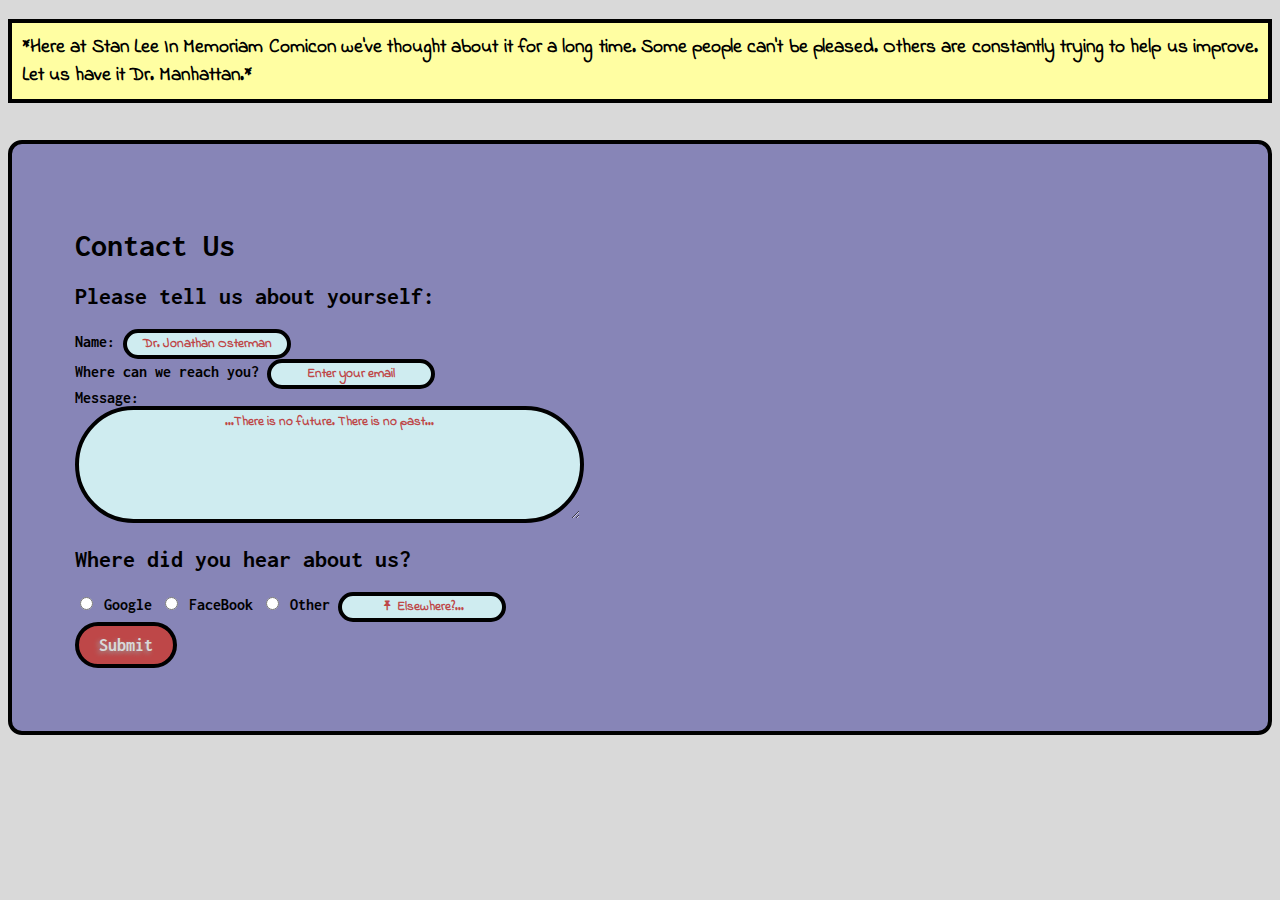
<file: contact.html>
<!DOCTYPE html>
<html lang="en">
<head>
    <meta charset="UTF-8">
    <meta name="viewport" content="width=device-width, initial-scale=1.0">
    <!-- Import fonts from google -->
    <link rel="preconnect" href="https://fonts.googleapis.com">
    <link rel="preconnect" href="https://fonts.gstatic.com" crossorigin>
    <link href="https://fonts.googleapis.com/css2?family=Inconsolata:wght@200..900&family=Indie+Flower&display=swap" rel="stylesheet">
    <!-- Use external stylesheet -->
    <link rel="stylesheet" href="../assets/comicon-style.css">
    <title>Contact Us</title>
    <body>
        <!-- comicbook yellow narration -->
        <h3 class="narratorComment" >*Here at Stan Lee In Memoriam Comicon we've thought about it for a long time.
            Some people can't be pleased. Others are constantly trying to help us improve.
            Let us have it Dr. Manhattan.*
        </h3>
        <br>
        <div class="formDisplay">
            <form method="post:" id="contact_form">
                <h1>Contact Us</h1>
                <h2>Please tell us about yourself:</h2>
                <label for="name">Name:</label>
                <!-- Dr. Jonathan "Jon" Osterman is Dr. Manhattan-->
                <input type="text" id="name" name="name" placeholder="Dr. Jonathan Osterman" required>
                <br>

                <label for="email">Where can we reach you?</label>
                <input type="text" id="email" name="email" placeholder="Enter your email" required>
                <br>
                <label for="message">Message:</label>
                <br>
                <textarea id="message" name="message" placeholder="...There is no future. There is no past..." rows="7" cols="60" required></textarea>
                <br>
                <h2>Where did you hear about us?</h2>
                <input type="radio" id="f_onGoogle" name="found" value="f_onGoogle">
                <label for="f_onGoogle">Google</label>
                <input type="radio" id="f_onFacebook" name="found" value="f_onFacebook">
                <label for="f_onFacebook">FaceBook</label>
                <input type="radio" id="f_onOther" name="found" value="f_onOther">
                <label for="f_onOther">Other</label>
                <input type="text" id="f_onOther" name="found" value="&#x1F588; Elsewhere?...">
            </form>
            <button type="submit" form="contact_form" value="Submit">Submit</button>
        </div>
    </div>
</body>
</html>
</file>
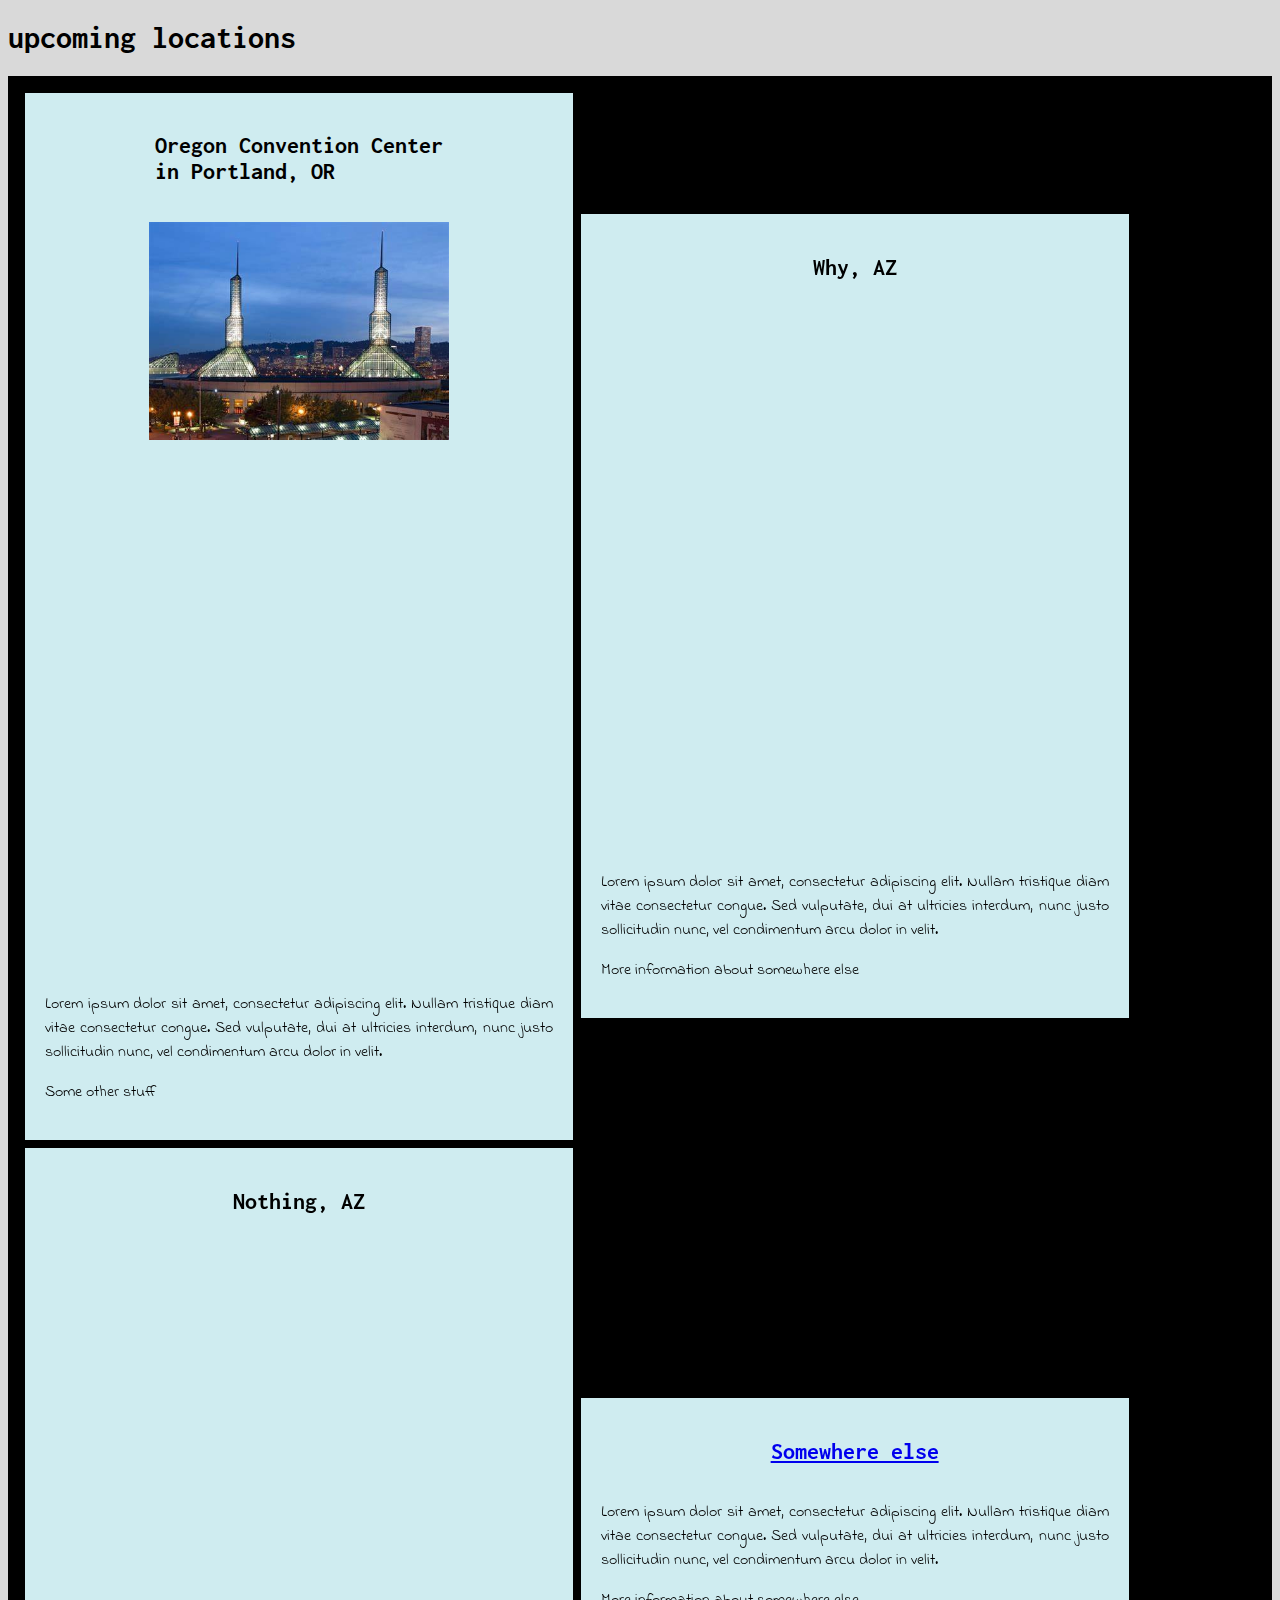
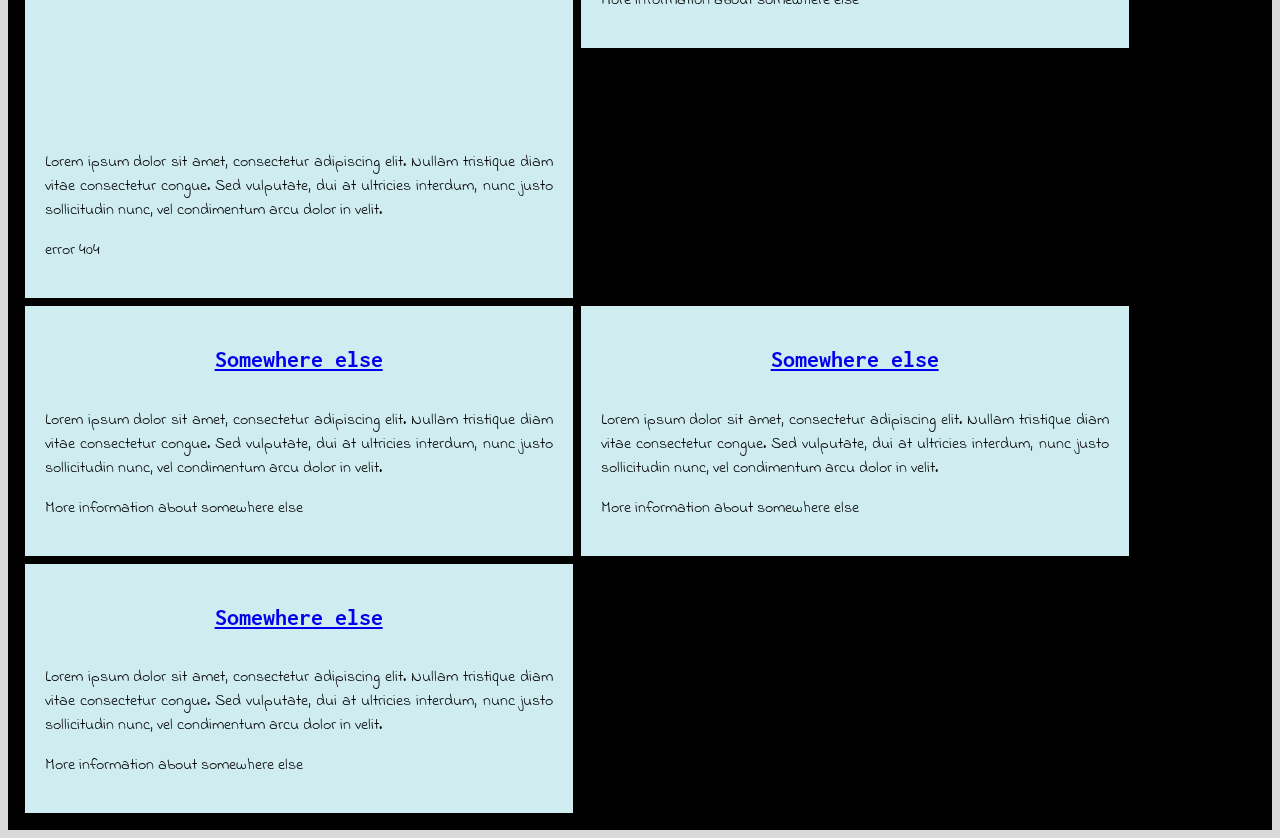
<file: location.html>
<!DOCTYPE html>
<html lang="en">
<head>
    <meta charset="UTF-8">
    <meta name="viewport" content="width=device-width, initial-scale=1.0">
    <link rel="preconnect" href="https://fonts.googleapis.com">
    <link rel="preconnect" href="https://fonts.gstatic.com" crossorigin>
    <link href="https://fonts.googleapis.com/css2?family=Inconsolata:wght@200..900&family=Indie+Flower&display=swap" rel="stylesheet">
    <link rel="stylesheet" href="../assets/comicon-style.css">
    <title>Locations</title>
</head>
<body>
    <h1>upcoming locations</h1>
    <div class="otherPagesSuperContainer">
        <div class="dispDiv">
            <h2>
                    Oregon Convention Center<br>in Portland, OR
            </h2>
            <br>
            <img src="../assets/ORconCenter.jpg" alt="Oregon Convention Center">
            <br>
            <br>
            <!-- Snagged from https://www.embed-map.com/ -->
            <div style="max-width:100%;overflow:hidden;color:red;width:500px;height:500px;">
                <div id="canvas-for-googlemap" style="height:100%; width:100%;max-width:100%;">
                    <iframe style="height:100%;width:100%;border:0;" frameborder="0" src="https://www.google.com/maps/embed/v1/place?q=Oregon+Convention+Center,+Northeast+Martin+Luther+King+Junior+Boulevard,+Portland,+OR,+USA&key=AIzaSyBFw0Qbyq9zTFTd-tUY6dZWTgaQzuU17R8">
                    </iframe>
                </div>
                <style>#canvas-for-googlemap img.text-marker{max-width:none!important;background:none!important;}img{max-width:none}</style>
            </div>
            <article>
                <p>
                    Lorem ipsum dolor sit amet, consectetur adipiscing elit. Nullam tristique diam vitae consectetur congue. Sed vulputate, dui at ultricies interdum, nunc justo sollicitudin nunc, vel condimentum arcu dolor in velit.
                </p>
                <p>Some other stuff</p>
            </article>
        </div>
        <div class="dispDiv">
            <h2>
                Why, AZ
            </h2>
            <br>
            
            <br>
            <br>
            <div style="max-width:100%;list-style:none; transition: none;overflow:hidden;width:500px;height:500px;">
                <div id="google-maps-canvas" style="height:100%; width:100%;max-width:100%;">
                    <iframe style="height:100%;width:100%;border:0;" frameborder="0" src="https://www.google.com/maps/embed/v1/place?q=why,+az&key=AIzaSyBFw0Qbyq9zTFTd-tUY6dZWTgaQzuU17R8">
                    </iframe>
                </div>
                <style>#google-maps-canvas img{max-height:none;max-width:none!important;background:none!important;}</style>
            </div>
            <article>
                <p>
                    Lorem ipsum dolor sit amet, consectetur adipiscing elit. Nullam tristique diam vitae consectetur congue. Sed vulputate, dui at ultricies interdum, nunc justo sollicitudin nunc, vel condimentum arcu dolor in velit.
                </p>
                <p>More information about somewhere else</p>
            </article>
        </div>
        <div class="dispDiv">
            <h2>
                Nothing, AZ
            </h2>
            <div style="max-width:100%;list-style:none; transition: none;overflow:hidden;width:500px;height:500px;">
                <div id="g-mapdisplay" style="height:100%; width:100%;max-width:100%;">
                    <iframe style="height:100%;width:100%;border:0;" frameborder="0" src="https://www.google.com/maps/embed/v1/place?q=nothing+az&key=AIzaSyBFw0Qbyq9zTFTd-tUY6dZWTgaQzuU17R8">
                </iframe>
                </div>
                <style>#g-mapdisplay img.text-marker{max-width:none!important;background:none!important;}img{max-width:none}</style>
        </div>
            <article>
                <p>
                    Lorem ipsum dolor sit amet, consectetur adipiscing elit. Nullam tristique diam vitae consectetur congue. Sed vulputate, dui at ultricies interdum, nunc justo sollicitudin nunc, vel condimentum arcu dolor in velit.
                </p>
                <p>error 404</p>
            </article>
        </div>
        <div class="dispDiv">
            <h2>
                <a href="#">
                    Somewhere else
                </a>    
            </h2>
            
            <article>
                <p>
                    Lorem ipsum dolor sit amet, consectetur adipiscing elit. Nullam tristique diam vitae consectetur congue. Sed vulputate, dui at ultricies interdum, nunc justo sollicitudin nunc, vel condimentum arcu dolor in velit.
                </p>
                <p>More information about somewhere else</p>
            </article>
        </div>
        <div class="dispDiv">
            <h2>
                <a href="#">
                    Somewhere else
                </a>    
            </h2>
            
            <article>
                <p>
                    Lorem ipsum dolor sit amet, consectetur adipiscing elit. Nullam tristique diam vitae consectetur congue. Sed vulputate, dui at ultricies interdum, nunc justo sollicitudin nunc, vel condimentum arcu dolor in velit.
                </p>
                <p>More information about somewhere else</p>
            </article>
        </div>
        <div class="dispDiv">
            <h2>
                <a href="#">
                    Somewhere else
                </a>    
            </h2>
            
            <article>
                <p>
                    Lorem ipsum dolor sit amet, consectetur adipiscing elit. Nullam tristique diam vitae consectetur congue. Sed vulputate, dui at ultricies interdum, nunc justo sollicitudin nunc, vel condimentum arcu dolor in velit.
                </p>
                <p>More information about somewhere else</p>
            </article>
        </div>
        <div class="dispDiv">
            <h2>
                <a href="#">
                    Somewhere else
                </a>    
            </h2>
            
            <article>
                <p>
                    Lorem ipsum dolor sit amet, consectetur adipiscing elit. Nullam tristique diam vitae consectetur congue. Sed vulputate, dui at ultricies interdum, nunc justo sollicitudin nunc, vel condimentum arcu dolor in velit.
                </p>
                <p>More information about somewhere else</p>
            </article>
        </div>
</body>
</html>
</file>
<file: assets/comicon-style.css>
/*
    shadowPurple: #8785B7
    narratorYellow = #FFFEA2
    bright_narratorYellow: #FFFD81
    narratorBlue: #CFECF0
    bright_narratorBlue: #47AFFF
    spiderBlue: #2B3784
    spiderRed: #B11313
    mediumGray: #9D9D9D
    lightGray: #D9D9D9
    comicRed: #BE4748

Get indie flower and inconsolata from google */
@import url('https://fonts.googleapis.com/css2?family=Inconsolata:wght@400;700&family=Indie+Flower&display=swap');

/* Elements */
body {
    background-color: #D9D9D9;
}

header {
    position: sticky;
    top: 0;
    width: 99.5%;
    min-height: 10%;
    max-height: 15%;
    background-color: #000;
    font-family: Inconsolata;
    color: #9D9D9D;
    border: 4px solid #000;
    padding:0.5%;
    transition: 0.3s;
    z-index: 500;
}

footer {
    background-color:#8785B7;
    margin-top: 2%;
    min-height: 7%;
    min-width: 98%;
    font-family: Inconsolata;
    text-align: center;
    flex-shrink: 0;
    color: #D9D9D9;
    border: 4px solid #000;
    box-sizing: border-box;
}

h1, li, h2{
    font-family: Inconsolata;
    text-align: justify;
}

h3 {
    font-family: Indie Flower;
    font-size: 1.2rem;
    font-weight: bold;
    max-width: 100%;
    background-color: #FFFEA2;
    color: #000;
    text-align: justify;
    padding: 10px;
    border: 4px solid #000;
}

p {
    font-family: Indie Flower;
    text-align: justify;
}

input, textarea, select, input[type="radio"] {
    outline: none;
    border: 4px solid #000;
    border-radius: 9999rem;
    background-color: #CFECF0;
    text-align: center;
}

img[alt] {
    font-family: Inconsolata;;
}

::placeholder, input[type="text"] {
    font-family: Indie Flower;
    font-size: 52;
    font-weight: bold;
    text-align: center;
    color: #BE4748;
}

button{
    background-color: #BE4748;
    font-family: Inconsolata;
    font-size: large;
    font-weight: bold;
    color: #D9D9D9;
    border: 4px solid #000;
    border-radius: 9999rem;
    padding: 10px 20px;
    text-shadow: -2px 2px 5px #9D9D9D;
    cursor: pointer;
}

/*Classes*/
.superContainer {
    min-height: 100%;
    max-width: 100%;
    display: flex;
    flex-direction: column;
    align-self: center;
    align-items: center;
}

.otherPagesSuperContainer {
    padding: 1%;
    background-color: #000;
    min-height: 100%;
    max-width: 100%;
    display: flex;
    flex-direction: row;
    align-self: center;
    align-items: space-between;
    align-content: center;
    flex-wrap: wrap;
    overflow: hidden;
}

.dispDiv {
    width: 508PX;
    height: auto;
    padding: 20px;
    display: flex;
    flex-flow: row;
    flex-direction: column;
    align-self: center;
    background-color: #CFECF0;
    border: 4px solid #000;
    box-sizing: content-box;
    align-items: center;
    align-content: center;
}

.headerDisplayContainer {
    display: flex;
    flex-direction: row;
    justify-content: space-between;
    align-items: center;
}

.logo {
    max-width: 100%;
    max-height: 100%;
}

.navBar, .icon {
    max-width: 10%;
    height: auto;
    max-height: 20%;
    flex-grow: initial;
}
.navLinks {
    text-align: justify;
}

.contentContainer {
    display: flex;
    justify-content: center;
    align-items: center;
    scrollbar-width: 98%;
    height: 80vh;
}

.formDisplay {
    background-color:#8785b7;
    font-family: Inconsolata;
    font-weight: bold;
    padding: 5%;
    border: 4px solid #000;
    border-radius: 14px;
}
/*Classes w/ children*/
.dispDiv img {
    align-self: center;
    width: 300px;
    height: auto;
    max-width: 500px;
    max-height: 50%;
}

.dispDiv:hover {
    flex-grow: 8;
    padding: 10% 10%;
}

.navLinks ul li {
display: inline;
}

.navLinks button{
    background-color: #B11313;
    font-family: Inconsolata;
    font-size: large;
    font-weight: bold;
    color: #D9D9D9;
    border: 4px solid #000;
    border-radius: 9999rem;
    padding: 10px 20px;
    text-shadow: -2px 2px 5px white;
    cursor: pointer;
}
.navLinks button:hover {
    background-color: #2B3784;
}

.navLinks button:active {
    background-color: #8785B7;
}

.otherPagesSuperContainer table, .otherPagesSuperContainer th, .otherPagesSuperContainer td, .otherPagesSuperContainer td img{
    color:#D9D9D9;
    font-family: Indie Flower;
    font-size: larger;
    font-weight: bolder;
    border: 4px solid #2B3784;
    max-width: 300px;
}

/*Ids*/
#content {
    align-self: center;
    align-items: center;
    text-align: center;
}
</file>
